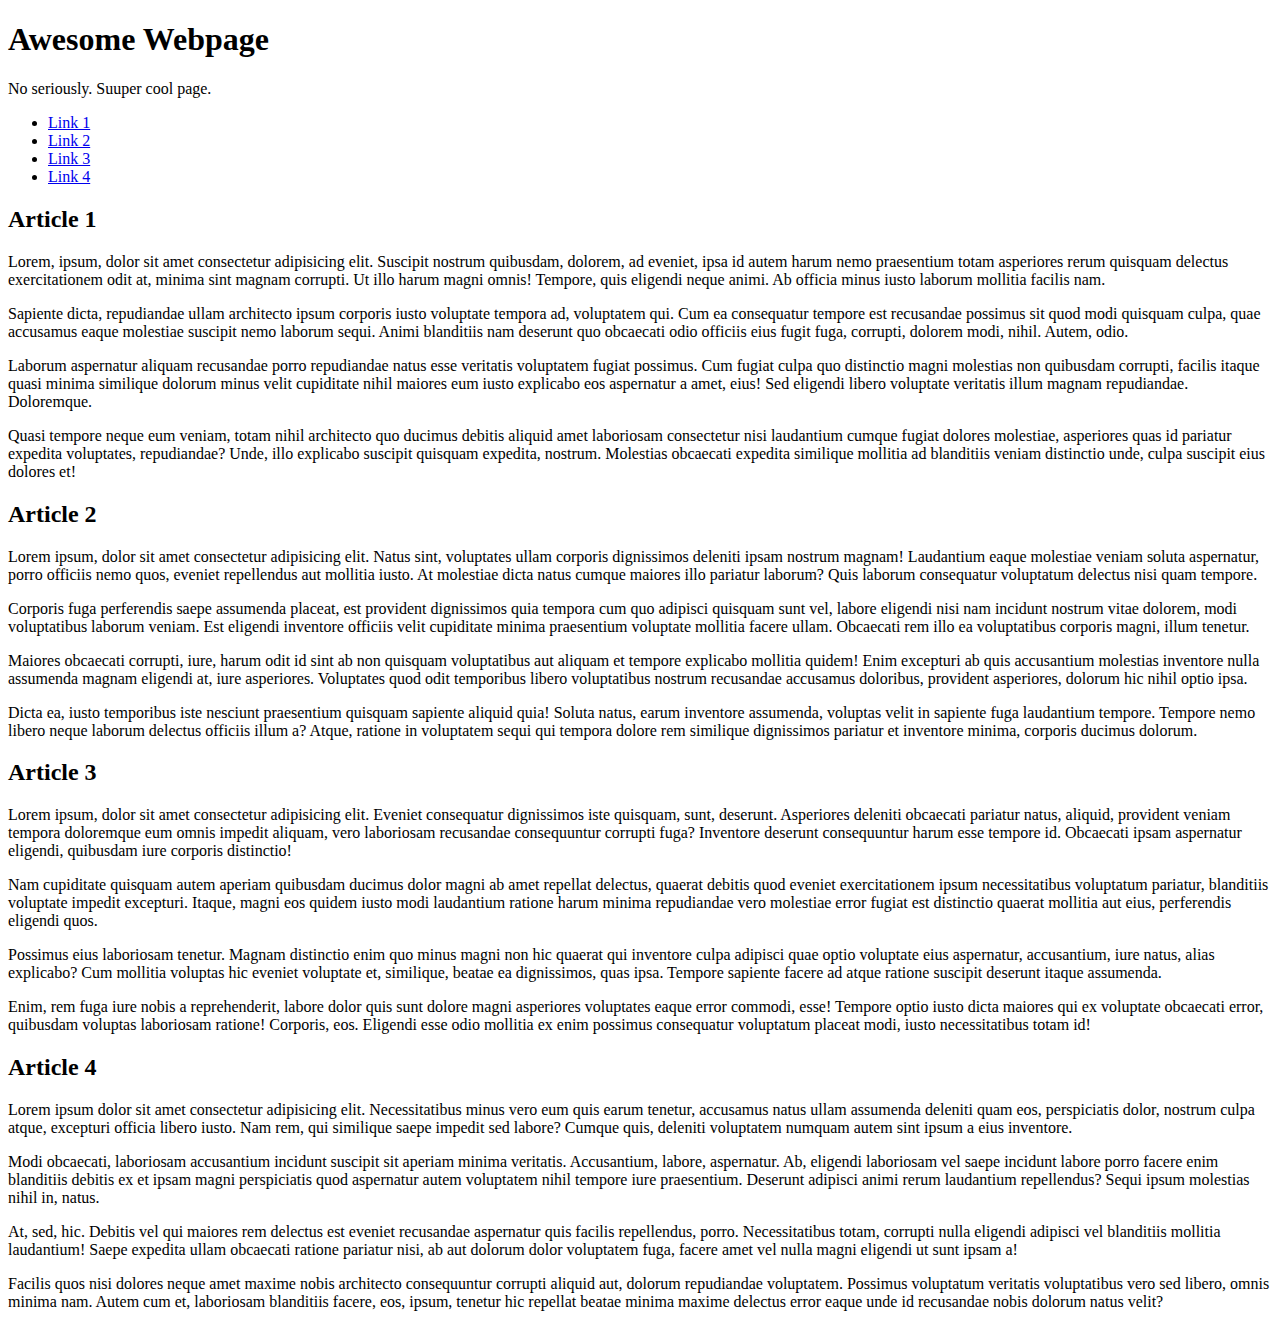
<file: cline.hamilton/index.html>
<!DOCTYPE html>
<html lang="en">
<head>
   <meta charset="UTF-8">
   <meta name="viewport" content="width=device-width, initial-scale=1.0">
   <title>Document</title>
</head>
<body>

   <!-- header>h1+p -->
   <header>
      <h1>Awesome Webpage</h1>
      <p>No seriously. Suuper cool page.</p>
   </header>

   <!-- nav.nav>ul>li*4>a[href=#article$]>{Link $} -->
   <nav class="nav">
      <ul>
         <li><a href="#article1">Link 1</a></li>
         <li><a href="#article2">Link 2</a></li>
         <li><a href="#article3">Link 3</a></li>
         <li><a href="#article4">Link 4</a></li>
      </ul>
   </nav>


   <!-- .container>article#article$.article*4>h2{Article $}+div.article-body>p*4>lorem50 -->
   <div class="container">
      <article id="article1" class="article">
         <h2>Article 1</h2>
         <div class="article-body">
            <p>Lorem, ipsum, dolor sit amet consectetur adipisicing elit. Suscipit nostrum quibusdam, dolorem, ad eveniet, ipsa id autem harum nemo praesentium totam asperiores rerum quisquam delectus exercitationem odit at, minima sint magnam corrupti. Ut illo harum magni omnis! Tempore, quis eligendi neque animi. Ab officia minus iusto laborum mollitia facilis nam.</p>
            <p>Sapiente dicta, repudiandae ullam architecto ipsum corporis iusto voluptate tempora ad, voluptatem qui. Cum ea consequatur tempore est recusandae possimus sit quod modi quisquam culpa, quae accusamus eaque molestiae suscipit nemo laborum sequi. Animi blanditiis nam deserunt quo obcaecati odio officiis eius fugit fuga, corrupti, dolorem modi, nihil. Autem, odio.</p>
            <p>Laborum aspernatur aliquam recusandae porro repudiandae natus esse veritatis voluptatem fugiat possimus. Cum fugiat culpa quo distinctio magni molestias non quibusdam corrupti, facilis itaque quasi minima similique dolorum minus velit cupiditate nihil maiores eum iusto explicabo eos aspernatur a amet, eius! Sed eligendi libero voluptate veritatis illum magnam repudiandae. Doloremque.</p>
            <p>Quasi tempore neque eum veniam, totam nihil architecto quo ducimus debitis aliquid amet laboriosam consectetur nisi laudantium cumque fugiat dolores molestiae, asperiores quas id pariatur expedita voluptates, repudiandae? Unde, illo explicabo suscipit quisquam expedita, nostrum. Molestias obcaecati expedita similique mollitia ad blanditiis veniam distinctio unde, culpa suscipit eius dolores et!</p>
         </div>
      </article>
      <article id="article2" class="article">
         <h2>Article 2</h2>
         <div class="article-body">
            <p>Lorem ipsum, dolor sit amet consectetur adipisicing elit. Natus sint, voluptates ullam corporis dignissimos deleniti ipsam nostrum magnam! Laudantium eaque molestiae veniam soluta aspernatur, porro officiis nemo quos, eveniet repellendus aut mollitia iusto. At molestiae dicta natus cumque maiores illo pariatur laborum? Quis laborum consequatur voluptatum delectus nisi quam tempore.</p>
            <p>Corporis fuga perferendis saepe assumenda placeat, est provident dignissimos quia tempora cum quo adipisci quisquam sunt vel, labore eligendi nisi nam incidunt nostrum vitae dolorem, modi voluptatibus laborum veniam. Est eligendi inventore officiis velit cupiditate minima praesentium voluptate mollitia facere ullam. Obcaecati rem illo ea voluptatibus corporis magni, illum tenetur.</p>
            <p>Maiores obcaecati corrupti, iure, harum odit id sint ab non quisquam voluptatibus aut aliquam et tempore explicabo mollitia quidem! Enim excepturi ab quis accusantium molestias inventore nulla assumenda magnam eligendi at, iure asperiores. Voluptates quod odit temporibus libero voluptatibus nostrum recusandae accusamus doloribus, provident asperiores, dolorum hic nihil optio ipsa.</p>
            <p>Dicta ea, iusto temporibus iste nesciunt praesentium quisquam sapiente aliquid quia! Soluta natus, earum inventore assumenda, voluptas velit in sapiente fuga laudantium tempore. Tempore nemo libero neque laborum delectus officiis illum a? Atque, ratione in voluptatem sequi qui tempora dolore rem similique dignissimos pariatur et inventore minima, corporis ducimus dolorum.</p>
         </div>
      </article>
      <article id="article3" class="article">
         <h2>Article 3</h2>
         <div class="article-body">
            <p>Lorem ipsum, dolor sit amet consectetur adipisicing elit. Eveniet consequatur dignissimos iste quisquam, sunt, deserunt. Asperiores deleniti obcaecati pariatur natus, aliquid, provident veniam tempora doloremque eum omnis impedit aliquam, vero laboriosam recusandae consequuntur corrupti fuga? Inventore deserunt consequuntur harum esse tempore id. Obcaecati ipsam aspernatur eligendi, quibusdam iure corporis distinctio!</p>
            <p>Nam cupiditate quisquam autem aperiam quibusdam ducimus dolor magni ab amet repellat delectus, quaerat debitis quod eveniet exercitationem ipsum necessitatibus voluptatum pariatur, blanditiis voluptate impedit excepturi. Itaque, magni eos quidem iusto modi laudantium ratione harum minima repudiandae vero molestiae error fugiat est distinctio quaerat mollitia aut eius, perferendis eligendi quos.</p>
            <p>Possimus eius laboriosam tenetur. Magnam distinctio enim quo minus magni non hic quaerat qui inventore culpa adipisci quae optio voluptate eius aspernatur, accusantium, iure natus, alias explicabo? Cum mollitia voluptas hic eveniet voluptate et, similique, beatae ea dignissimos, quas ipsa. Tempore sapiente facere ad atque ratione suscipit deserunt itaque assumenda.</p>
            <p>Enim, rem fuga iure nobis a reprehenderit, labore dolor quis sunt dolore magni asperiores voluptates eaque error commodi, esse! Tempore optio iusto dicta maiores qui ex voluptate obcaecati error, quibusdam voluptas laboriosam ratione! Corporis, eos. Eligendi esse odio mollitia ex enim possimus consequatur voluptatum placeat modi, iusto necessitatibus totam id!</p>
         </div>
      </article>
      <article id="article4" class="article">
         <h2>Article 4</h2>
         <div class="article-body">
            <p>Lorem ipsum dolor sit amet consectetur adipisicing elit. Necessitatibus minus vero eum quis earum tenetur, accusamus natus ullam assumenda deleniti quam eos, perspiciatis dolor, nostrum culpa atque, excepturi officia libero iusto. Nam rem, qui similique saepe impedit sed labore? Cumque quis, deleniti voluptatem numquam autem sint ipsum a eius inventore.</p>
            <p>Modi obcaecati, laboriosam accusantium incidunt suscipit sit aperiam minima veritatis. Accusantium, labore, aspernatur. Ab, eligendi laboriosam vel saepe incidunt labore porro facere enim blanditiis debitis ex et ipsam magni perspiciatis quod aspernatur autem voluptatem nihil tempore iure praesentium. Deserunt adipisci animi rerum laudantium repellendus? Sequi ipsum molestias nihil in, natus.</p>
            <p>At, sed, hic. Debitis vel qui maiores rem delectus est eveniet recusandae aspernatur quis facilis repellendus, porro. Necessitatibus totam, corrupti nulla eligendi adipisci vel blanditiis mollitia laudantium! Saepe expedita ullam obcaecati ratione pariatur nisi, ab aut dolorum dolor voluptatem fuga, facere amet vel nulla magni eligendi ut sunt ipsam a!</p>
            <p>Facilis quos nisi dolores neque amet maxime nobis architecto consequuntur corrupti aliquid aut, dolorum repudiandae voluptatem. Possimus voluptatum veritatis voluptatibus vero sed libero, omnis minima nam. Autem cum et, laboriosam blanditiis facere, eos, ipsum, tenetur hic repellat beatae minima maxime delectus error eaque unde id recusandae nobis dolorum natus velit?</p>
         </div>
      </article>
   </div>
</body>
</html>
</file>
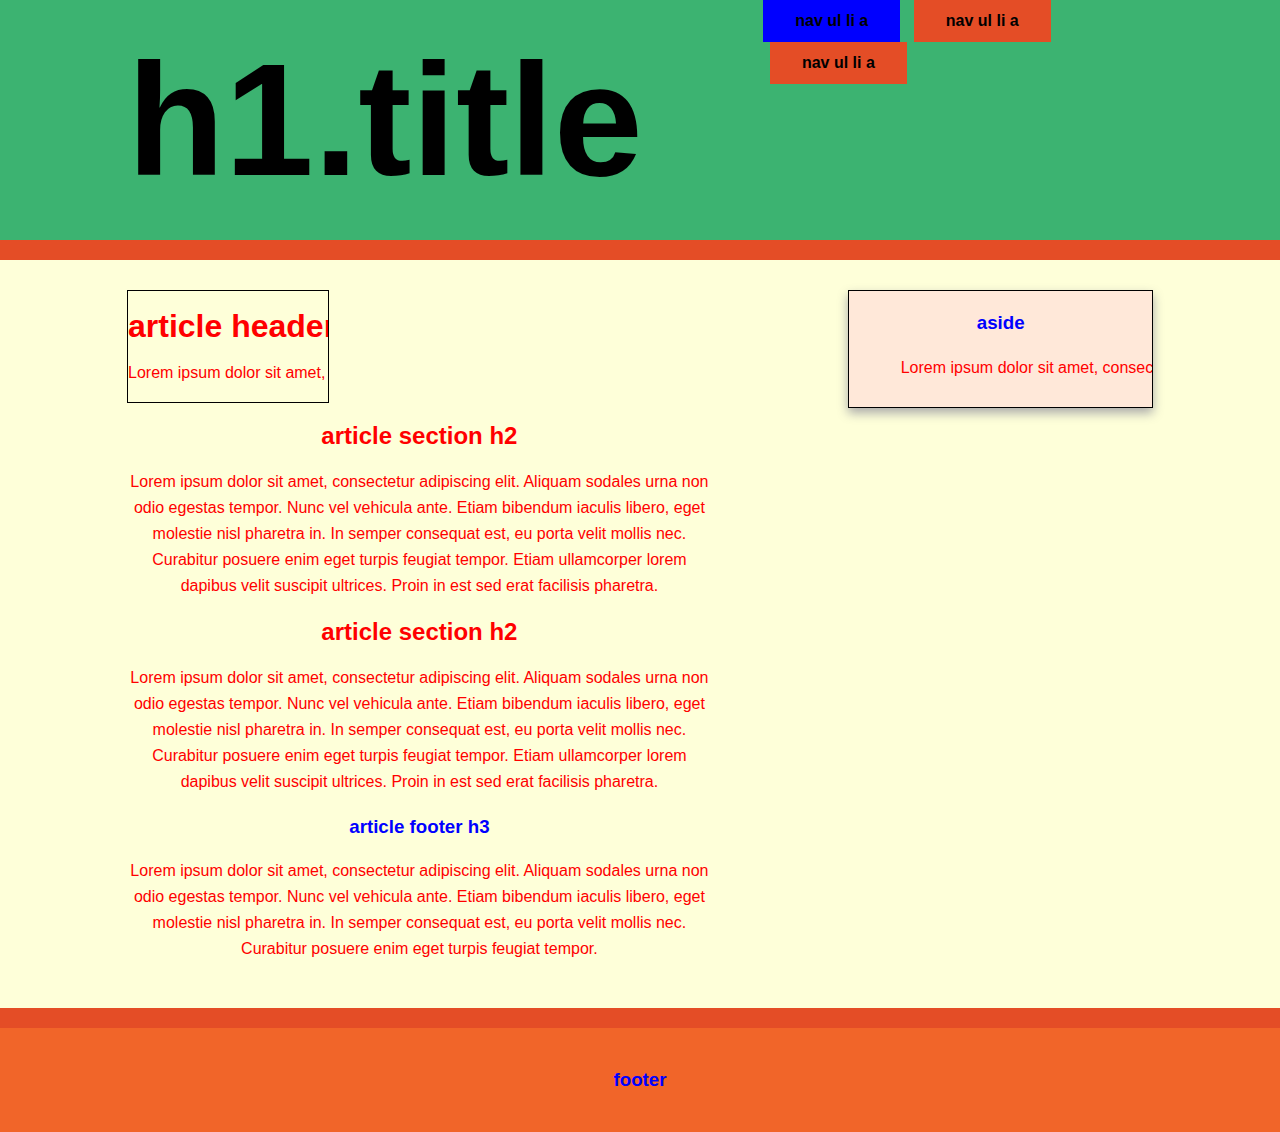
<file: zhang.li/initializr/index.html>
<!doctype html>
<!--[if lt IE 7]>      <html class="no-js lt-ie9 lt-ie8 lt-ie7" lang=""> <![endif]-->
<!--[if IE 7]>         <html class="no-js lt-ie9 lt-ie8" lang=""> <![endif]-->
<!--[if IE 8]>         <html class="no-js lt-ie9" lang=""> <![endif]-->
<!--[if gt IE 8]><!--> <html class="no-js" lang=""> <!--<![endif]-->
    <head>
        <meta charset="utf-8">
        <meta http-equiv="X-UA-Compatible" content="IE=edge,chrome=1">
        <title></title>
        <meta name="description" content="">
        <meta name="viewport" content="width=device-width, initial-scale=1">
        <link rel="apple-touch-icon" href="apple-touch-icon.png">

        <link rel="stylesheet" href="css/normalize.min.css">
        <link rel="stylesheet" href="css/main.css">
        <link rel="stylesheet" href="css/theme.css">
        
        <script src="js/vendor/modernizr-2.8.3-respond-1.4.2.min.js"></script>
    </head>
    <body>
        <!--[if lt IE 8]>
            <p class="browserupgrade">You are using an <strong>outdated</strong> browser. Please <a href="http://browsehappy.com/">upgrade your browser</a> to improve your experience.</p>
        <![endif]-->

        <div class="header-container">
            <header class="wrapper clearfix">
                <h1 class="title">h1.title</h1>
                <nav>
                    <ul>
                        <li><a href="#">nav ul li a</a></li>
                        <li><a href="#">nav ul li a</a></li>
                        <li><a href="#">nav ul li a</a></li>
                    </ul>
                </nav>
            </header>
        </div>

        <div class="main-container">
            <div class="main wrapper clearfix">

                <article>
                    <header>
                        <h1>article header h1</h1>
                        <p>Lorem ipsum dolor sit amet, consectetur adipiscing elit. Aliquam sodales urna non odio egestas tempor. Nunc vel vehicula ante. Etiam bibendum iaculis libero, eget molestie nisl pharetra in. In semper consequat est, eu porta velit mollis nec.</p>
                    </header>
                    <section>
                        <h2>article section h2</h2>
                        <p>Lorem ipsum dolor sit amet, consectetur adipiscing elit. Aliquam sodales urna non odio egestas tempor. Nunc vel vehicula ante. Etiam bibendum iaculis libero, eget molestie nisl pharetra in. In semper consequat est, eu porta velit mollis nec. Curabitur posuere enim eget turpis feugiat tempor. Etiam ullamcorper lorem dapibus velit suscipit ultrices. Proin in est sed erat facilisis pharetra.</p>
                    </section>
                    <section>
                        <h2>article section h2</h2>
                        <p>Lorem ipsum dolor sit amet, consectetur adipiscing elit. Aliquam sodales urna non odio egestas tempor. Nunc vel vehicula ante. Etiam bibendum iaculis libero, eget molestie nisl pharetra in. In semper consequat est, eu porta velit mollis nec. Curabitur posuere enim eget turpis feugiat tempor. Etiam ullamcorper lorem dapibus velit suscipit ultrices. Proin in est sed erat facilisis pharetra.</p>
                    </section>
                    <footer>
                        <h3>article footer h3</h3>
                        <p>Lorem ipsum dolor sit amet, consectetur adipiscing elit. Aliquam sodales urna non odio egestas tempor. Nunc vel vehicula ante. Etiam bibendum iaculis libero, eget molestie nisl pharetra in. In semper consequat est, eu porta velit mollis nec. Curabitur posuere enim eget turpis feugiat tempor.</p>
                    </footer>
                </article>

                <aside>
                    <h3>aside</h3>
                    <p>Lorem ipsum dolor sit amet, consectetur adipiscing elit. Aliquam sodales urna non odio egestas tempor. Nunc vel vehicula ante. Etiam bibendum iaculis libero, eget molestie nisl pharetra in. In semper consequat est, eu porta velit mollis nec. Curabitur posuere enim eget turpis feugiat tempor. Etiam ullamcorper lorem dapibus velit suscipit ultrices.</p>
                </aside>

            </div> <!-- #main -->
        </div> <!-- #main-container -->

        <div class="footer-container">
            <footer class="wrapper">
                <h3>footer</h3>
            </footer>
        </div>

        <script src="//ajax.googleapis.com/ajax/libs/jquery/1.11.2/jquery.min.js"></script>
        <script>window.jQuery || document.write('<script src="js/vendor/jquery-1.11.2.min.js"><\/script>')</script>

        <script src="js/main.js"></script>

        <!-- Google Analytics: change UA-XXXXX-X to be your site's ID. -->
        <script>
            (function(b,o,i,l,e,r){b.GoogleAnalyticsObject=l;b[l]||(b[l]=
            function(){(b[l].q=b[l].q||[]).push(arguments)});b[l].l=+new Date;
            e=o.createElement(i);r=o.getElementsByTagName(i)[0];
            e.src='//www.google-analytics.com/analytics.js';
            r.parentNode.insertBefore(e,r)}(window,document,'script','ga'));
            ga('create','UA-XXXXX-X','auto');ga('send','pageview');
        </script>
    </body>
</html>
</file>
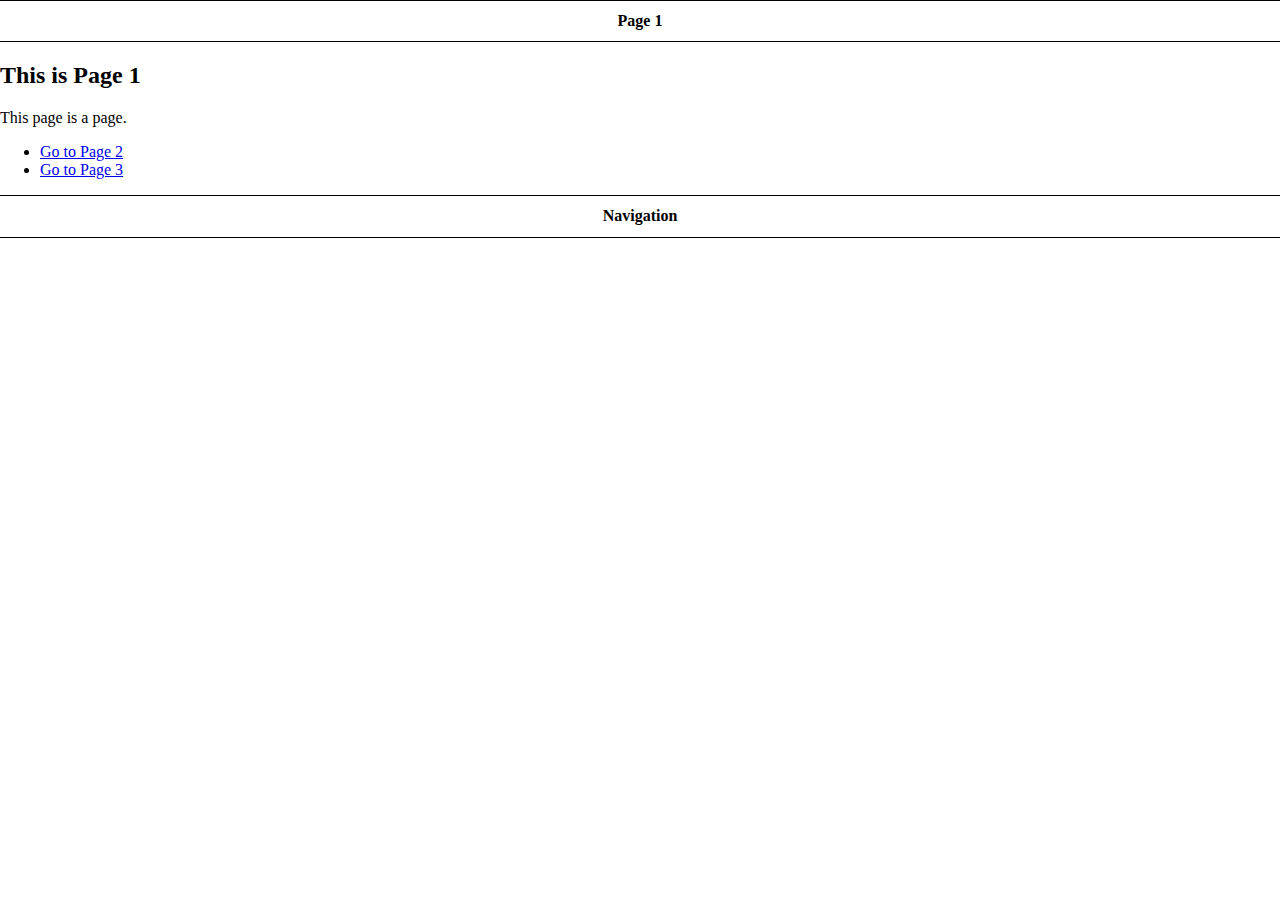
<file: animal_tracker/demo/jqmobile.html>
<!DOCTYPE html>
<html lang="en">
<head>
   <meta charset="UTF-8">
   <meta name="viewport" content="width=device-width, initial-scale=1.0">
   <title>jQuery Mobile</title>

   <link rel="stylesheet" href="../lib/css/jquery.mobile.structure-1.4.5.min.css">

   <script src="../lib/js/jquery-2.2.4.min.js"></script>
   <script src="../lib/js/jquery.mobile-1.4.5.min.js"></script>
</head>
<body>
   
   <section data-role="page" id="page1">
      <header data-role="header">
         <h1>Page 1</h1>
      </header>
      <div data-role="main">
         <h2>This is Page 1</h2>
         <p>This page is a page.</p>
         <ul>
            <li><a href="#page2">Go to Page 2</a></li>
            <li><a href="#page3">Go to Page 3</a></li>
         </ul>
      </div>
      <footer data-role="footer">
         <h1>Navigation</h1>
      </footer>
   </section>
   
   <section data-role="page" id="page2">
      <div data-role="main">
         <h2>This is Page 2</h2>
         <p>This page is also page.</p> 
         <ul>
            <li><a href="#page1">Go to Page 1</a></li>
            <li><a href="#page3">Go to Page 3</a></li>
         </ul>
      </div>
      <footer data-role="footer">
         <h1>Navigation</h1>
      </footer>
   </section>
   
   <section data-role="page" id="page3">
      <header data-role="header">
         <h1>Page 3</h1>
         <a href="#" data-rel="back">Back</a>
      </header>
      <div data-role="main">
         <h2>This is Page 3</h2>
         <p>This page is the last page.</p>
      </div>
   </section>

</body>
</html>
</file>
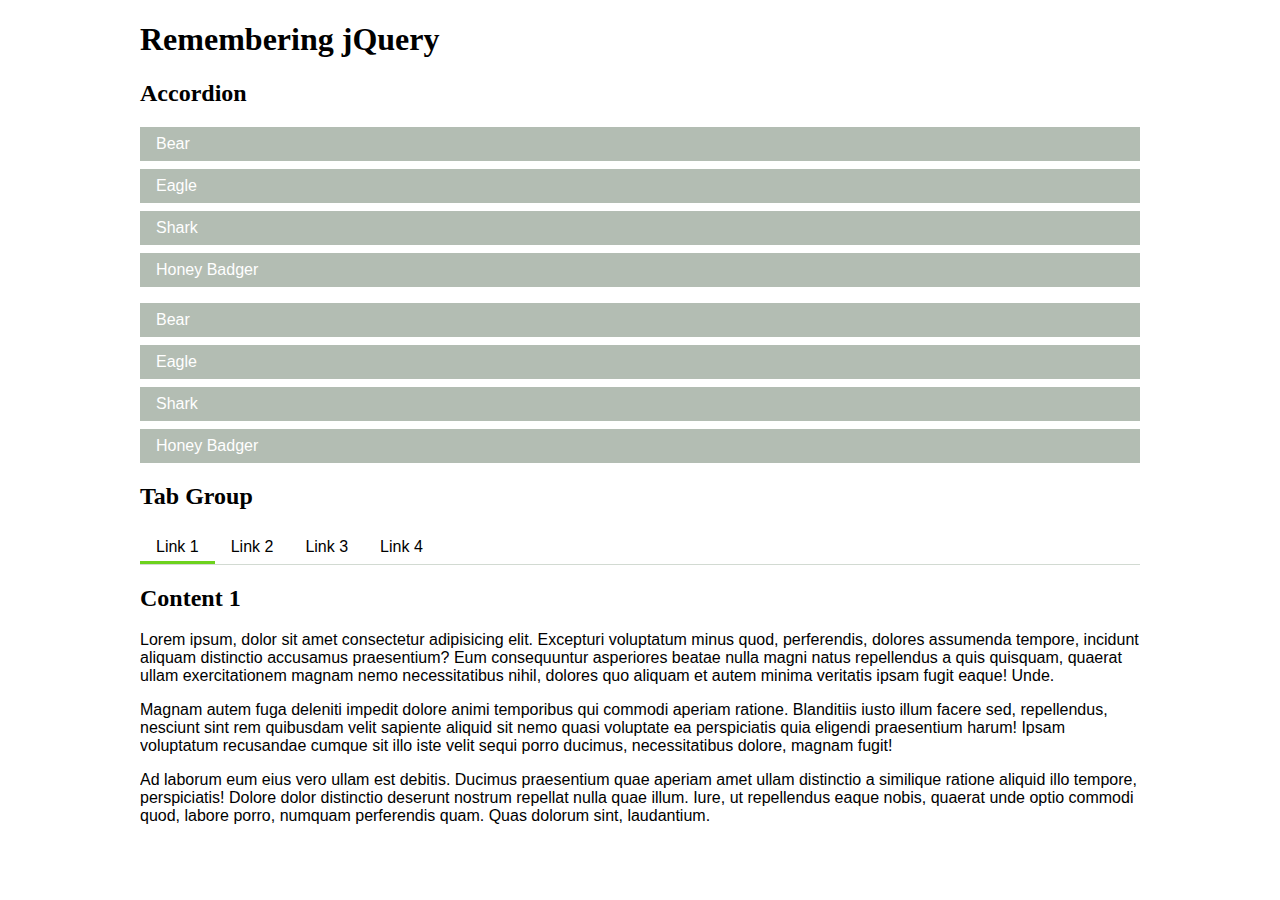
<file: animal_tracker/demo/jquery.html>
<!DOCTYPE html>
<html lang="en">
<head>
   <meta charset="UTF-8">
   <meta name="viewport" content="width=device-width, initial-scale=1.0">
   <title>Jquery Demos</title>

   <link rel="stylesheet" href="../css/style.css">


   <script src="https://code.jquery.com/jquery-3.2.1.min.js"></script>
   <script>

   $(()=>{
   		//Accordion
      $(".accordion dt").on("click",function(e){
         // lexical this
         // $(this).next().show()
         // $(this).next().toggle()
         // $(this).next().slideToggle()
         $(this).next().slideDown()
            .siblings("dd").slideUp();
      })
      	//Tab Group
   	 $(".tabgroup .tab").on("click",function(e){
         let index = $(this).index();

         $(this).addClass("active")
            .siblings().removeClass("active")

         $(this).closest(".tabgroup")
            .find(".content").eq(index).addClass("active")
            .siblings().removeClass("active")
      })


   })

   </script>
</head>
<body>
   <header class="container">
      <h1>Remembering jQuery</h1>
   </header>

   <div class="container">
      <h2>Accordion</h2>

      <dl class="accordion">
         <!-- (dt+dd)*4 -->
         <dt>Bear</dt>
         <dd>Lives in the woods</dd>
         <dt>Eagle</dt>
         <dd>Lives in the sky</dd>
         <dt>Shark</dt>
         <dd>Lives in the ocean</dd>
         <dt>Honey Badger</dt>
         <dd>Don't give a crap</dd>
      </dl>

      <dl class="accordion">
         <!-- (dt+dd)*4 -->
         <dt>Bear</dt>
         <dd>Lives in the woods</dd>
         <dt>Eagle</dt>
         <dd>Lives in the sky</dd>
         <dt>Shark</dt>
         <dd>Lives in the ocean</dd>
         <dt>Honey Badger</dt>
         <dd>Don't give a crap</dd>
      </dl>
   </div>

   <div class="container">
      <h2>Tab Group</h2>

      <div class="tabgroup">
         <div class="tabs">
            <!-- .tab*4>{Link $} -->
            <div class="tab active">Link 1</div>
            <div class="tab">Link 2</div>
            <div class="tab">Link 3</div>
            <div class="tab">Link 4</div>
         </div>
         <div class="contents">
            <!-- .content*4>h2{Content $}+div>p*4>lorem50 -->
            <div class="content active">
               <h2>Content 1</h2>
               <div>
                  <p>Lorem ipsum, dolor sit amet consectetur adipisicing elit. Excepturi voluptatum minus quod, perferendis, dolores assumenda tempore, incidunt aliquam distinctio accusamus praesentium? Eum consequuntur asperiores beatae nulla magni natus repellendus a quis quisquam, quaerat ullam exercitationem magnam nemo necessitatibus nihil, dolores quo aliquam et autem minima veritatis ipsam fugit eaque! Unde.</p>
                  <p>Magnam autem fuga deleniti impedit dolore animi temporibus qui commodi aperiam ratione. Blanditiis iusto illum facere sed, repellendus, nesciunt sint rem quibusdam velit sapiente aliquid sit nemo quasi voluptate ea perspiciatis quia eligendi praesentium harum! Ipsam voluptatum recusandae cumque sit illo iste velit sequi porro ducimus, necessitatibus dolore, magnam fugit!</p>
                  <p>Ad laborum eum eius vero ullam est debitis. Ducimus praesentium quae aperiam amet ullam distinctio a similique ratione aliquid illo tempore, perspiciatis! Dolore dolor distinctio deserunt nostrum repellat nulla quae illum. Iure, ut repellendus eaque nobis, quaerat unde optio commodi quod, labore porro, numquam perferendis quam. Quas dolorum sint, laudantium.</p>
                  <p>Vero provident error amet hic aspernatur sed delectus. Repudiandae quas, tempora atque quo dolore eos eius necessitatibus officiis quae numquam facilis minus iste? Perspiciatis ut expedita, quas veritatis laborum. Pariatur officiis nihil totam iusto doloribus ex quas expedita quidem exercitationem hic velit fugiat culpa et, architecto laudantium unde asperiores dolor.</p>
               </div>
            </div>
            <div class="content">
               <h2>Content 2</h2>
               <div>
                  <p>Lorem ipsum dolor sit amet consectetur adipisicing elit. Eos voluptatibus tempore enim ducimus, harum suscipit facere aut asperiores, veniam, illum possimus pariatur veritatis est tempora necessitatibus aliquam distinctio ab. Quis consequatur porro hic quasi qui. Iure sit officia delectus amet minima, obcaecati neque pariatur rerum aliquid veritatis iusto modi illo.</p>
                  <p>Praesentium, recusandae eum qui exercitationem id ab facere consequatur perferendis atque, fugit odit accusamus asperiores a harum quidem quaerat accusantium. Mollitia iure recusandae animi possimus nemo maxime vel molestiae dolorem aspernatur ea error est dicta, aut fugiat odio veniam expedita, et quibusdam dolore, quaerat ab placeat cupiditate pariatur odit ipsam.</p>
                  <p>Natus soluta, repellat. Rem molestiae iure a ullam ex mollitia provident, dolorum quo, eos, omnis delectus, labore sunt! Ullam vitae, optio hic? Perferendis voluptatibus dignissimos atque animi consequuntur quam dolorum, deleniti obcaecati culpa repellendus sapiente quidem sit quis quaerat nostrum sed doloribus assumenda, rerum neque beatae corrupti nemo quae dicta.</p>
                  <p>Eligendi pariatur dolor ullam, numquam consequatur autem facere eius, quaerat qui. Nihil, illo necessitatibus nostrum inventore, numquam doloribus quam pariatur modi non similique nisi impedit quidem molestias ipsam dolores et repellendus facilis dignissimos, blanditiis deleniti cupiditate excepturi sunt velit? Maxime, temporibus quam aliquid quisquam voluptatibus harum, adipisci hic ipsam accusantium?</p>
               </div>
            </div>
            <div class="content">
               <h2>Content 3</h2>
               <div>
                  <p>Lorem ipsum dolor, sit amet, consectetur adipisicing elit. Quis repellat, consequuntur voluptas, tempora dicta maiores facilis ea voluptates saepe. Ullam, veniam facilis nam fuga! Inventore ducimus qui, deleniti! Ipsa aliquid nesciunt ipsam inventore nobis architecto ratione illum, omnis sit rerum commodi enim quos, culpa dolore dolores mollitia, quidem consectetur quis!</p>
                  <p>Quae sequi, ea nobis. Temporibus impedit ducimus optio deleniti tenetur itaque, aliquid nulla sed eum veritatis fugit, ipsa, sit deserunt totam animi a dicta doloremque hic. Inventore officiis ipsa ea similique asperiores unde vitae suscipit! Nihil necessitatibus, impedit! Vel ipsa quibusdam error officiis non a illo omnis perferendis consequuntur provident.</p>
                  <p>Magnam quisquam alias tempora maxime quo, rem, assumenda dolorum ipsum excepturi architecto eveniet, beatae ipsam aliquid dolor ducimus repudiandae recusandae, officiis odit molestiae sint explicabo omnis? Alias quaerat, corporis vero eos aperiam rem architecto. Quae dolores iure quam eius omnis quod quis eum debitis, deserunt molestiae quia enim, inventore nisi.</p>
                  <p>Cupiditate quibusdam, cumque explicabo fuga doloribus nam molestiae perferendis tempora? Reprehenderit repudiandae excepturi repellat non libero magnam, iste suscipit sapiente, quisquam omnis saepe iusto? Amet adipisci alias sapiente deleniti nesciunt veniam quaerat fugiat tenetur labore fugit delectus exercitationem ea ipsa blanditiis optio ratione iusto quae provident, vitae rem. Ex, illum!</p>
               </div>
            </div>
            <div class="content">
               <h2>Content 4</h2>
               <div>
                  <p>Lorem ipsum dolor sit amet consectetur adipisicing elit. Corrupti assumenda maxime quod quis delectus dolore tempora vel eaque animi nesciunt omnis deserunt consequatur repellat numquam, nemo. Veritatis iste corporis non rerum ut voluptatibus sunt numquam, est dolores, blanditiis accusamus esse placeat magnam delectus id quis atque similique repudiandae suscipit libero.</p>
                  <p>Pariatur qui dignissimos velit, earum non recusandae omnis, optio impedit suscipit, quos tempora placeat minus illo reprehenderit fugiat necessitatibus adipisci. Modi soluta qui repellendus esse nihil facilis labore eius sed quidem dicta natus accusantium, impedit, corporis neque reprehenderit magni aliquid, facere incidunt, cupiditate! Exercitationem repellendus asperiores, adipisci. Qui, corporis. Atque?</p>
                  <p>Exercitationem reprehenderit, ipsam autem vel, impedit illum facere temporibus. Tempora magnam illo, necessitatibus magni ducimus similique at iure perspiciatis laborum nihil voluptatem quasi iusto id labore voluptatibus eligendi, non sapiente. Delectus officiis corrupti quisquam. Culpa quis id numquam similique repellendus nobis dolores consectetur ducimus sunt doloribus, est sit impedit, odio.</p>
                  <p>Dicta, reprehenderit, obcaecati natus minus quaerat facere molestias ad consectetur itaque harum nihil. Veritatis dolor ab cupiditate totam quos tempore sunt, quasi natus velit perferendis est porro necessitatibus animi nobis obcaecati sed! Animi, officiis, iusto exercitationem nesciunt rem illo dolorum officia debitis vero eveniet assumenda, nihil ea modi excepturi repudiandae.</p>
               </div>
            </div>
         </div>
      </div>
   </div>
</body>
</html>
</file>
<file: zhang.li/initializr/css/main.css>
/*! HTML5 Boilerplate v5.0 | MIT License | http://h5bp.com/ */

html {
    color: #222;
    font-size: 1em;
    line-height: 1.4;
}

::-moz-selection {
    background: #b3d4fc;
    text-shadow: none;
}

::selection {
    background: #b3d4fc;
    text-shadow: none;
}

hr {
    display: block;
    height: 1px;
    border: 0;
    border-top: 1px solid #ccc;
    margin: 1em 0;
    padding: 0;
}

audio,
canvas,
iframe,
img,
svg,
video {
    vertical-align: middle;
}

fieldset {
    border: 0;
    margin: 0;
    padding: 0;
}

textarea {
    resize: vertical;
}

.browserupgrade {
    margin: 0.2em 0;
    background: #ccc;
    color: #000;
    padding: 0.2em 0;
}


/* ===== Initializr Styles ==================================================
   Author: Jonathan Verrecchia - verekia.com/initializr/responsive-template
   ========================================================================== */

body {
    font: 16px/26px Helvetica, Helvetica Neue, Arial;
}

.wrapper {
    width: 90%;
    margin: 0 5%;
}

/* ===================
    ALL: Orange Theme
   =================== */

.header-container {
    border-bottom: 20px solid #e44d26;
}

.footer-container,
.main aside {
    border-top: 20px solid #e44d26;
}

.header-container,
.footer-container,
.main aside {
    background: #f16529;
}

.title {
    color: white;
}

/* ==============
    MOBILE: Menu
   ============== */

nav ul {
    margin: 0;
    padding: 0;
    list-style-type: none;
}

nav a {
    display: block;
    margin-bottom: 10px;
    padding: 15px 0;

    text-align: center;
    text-decoration: none;
    font-weight: bold;

    color: white;
    background: #e44d26;
}

nav a:hover,
nav a:visited {
    color: white;
}

nav a:hover {
    text-decoration: underline;
}

/* ==============
    MOBILE: Main
   ============== */

.main {
    padding: 30px 0;
}

.main article h1 {
    font-size: 2em;
}

.main aside {
    color: white;
    padding: 0px 5% 10px;
}

.footer-container footer {
    color: white;
    padding: 20px 0;
}

/* ===============
    ALL: IE Fixes
   =============== */

.ie7 .title {
    padding-top: 20px;
}

/* ==========================================================================
   Author's custom styles
   ========================================================================== */















/* ==========================================================================
   Media Queries
   ========================================================================== */

@media only screen and (min-width: 480px) {

/* ====================
    INTERMEDIATE: Menu
   ==================== */

    nav a {
        float: left;
        width: 27%;
        margin: 0 1.7%;
        padding: 25px 2%;
        margin-bottom: 0;
    }

    nav li:first-child a {
        margin-left: 0;
    }

    nav li:last-child a {
        margin-right: 0;
    }

/* ========================
    INTERMEDIATE: IE Fixes
   ======================== */

    nav ul li {
        display: inline;
    }

    .oldie nav a {
        margin: 0 0.7%;
    }
}

@media only screen and (min-width: 768px) {

/* ====================
    WIDE: CSS3 Effects
   ==================== */

    .header-container,
    .main aside {
        -webkit-box-shadow: 0 5px 10px #aaa;
           -moz-box-shadow: 0 5px 10px #aaa;
                box-shadow: 0 5px 10px #aaa;
    }

/* ============
    WIDE: Menu
   ============ */

    .title {
        float: left;
    }

    nav {
        float: right;
        width: 38%;
    }

/* ============
    WIDE: Main
   ============ */

    .main article {
        float: left;
        width: 57%;
    }

    .main aside {
        float: right;
        width: 28%;
    }
}

@media only screen and (min-width: 1140px) {

/* ===============
    Maximal Width
   =============== */

    .wrapper {
        width: 1026px; /* 1140px - 10% for margins */
        margin: 0 auto;
    }
}

/* ==========================================================================
   Helper classes
   ========================================================================== */

.hidden {
    display: none !important;
    visibility: hidden;
}

.visuallyhidden {
    border: 0;
    clip: rect(0 0 0 0);
    height: 1px;
    margin: -1px;
    overflow: hidden;
    padding: 0;
    position: absolute;
    width: 1px;
}

.visuallyhidden.focusable:active,
.visuallyhidden.focusable:focus {
    clip: auto;
    height: auto;
    margin: 0;
    overflow: visible;
    position: static;
    width: auto;
}

.invisible {
    visibility: hidden;
}

.clearfix:before,
.clearfix:after {
    content: " ";
    display: table;
}

.clearfix:after {
    clear: both;
}

.clearfix {
    *zoom: 1;
}

/* ==========================================================================
   Print styles
   ========================================================================== */

@media print {
    *,
    *:before,
    *:after {
        background: transparent !important;
        color: #000 !important;
        box-shadow: none !important;
        text-shadow: none !important;
    }

    a,
    a:visited {
        text-decoration: underline;
    }

    a[href]:after {
        content: " (" attr(href) ")";
    }

    abbr[title]:after {
        content: " (" attr(title) ")";
    }

    a[href^="#"]:after,
    a[href^="javascript:"]:after {
        content: "";
    }

    pre,
    blockquote {
        border: 1px solid #999;
        page-break-inside: avoid;
    }

    thead {
        display: table-header-group;
    }

    tr,
    img {
        page-break-inside: avoid;
    }

    img {
        max-width: 100% !important;
    }

    p,
    h2,
    h3 {
        orphans: 3;
        widows: 3;
    }

    h2,
    h3 {
        page-break-after: avoid;
    }
}
</file>
<file: zhang.li/initializr/css/theme.css>
nav li:first-child a{
    background-color: blue;
}
.header-container h1{
font-size: 10em;
	color: black;
}
h1 {

  text-align: center;
  color: red;
}

h2 {
  text-align: center;
  color: red;
}
h3 {
  text-align: center;
  color: blue;
}
p {
  text-align: center;
  color: red;
}
.header-container {
	background-color: MediumSeaGreen; 
}
.main-container{
background-color: #feffd9;
}
aside{

	background-color: blue;
}
.footer-container{
text-shadow: black;
text-align: center;

}
.main-container aside {
	background-color:#ffe8d9;
	white-space: nowrap; 
  width: 200px; 
  overflow: hidden; 
  border: 1px solid #000000;
}

div.main-container header {

	white-space: nowrap; 
  width: 200px; 
  overflow: hidden; 
  border: 1px solid #000000;
}

div.main-container header:hover {
  overflow: visible;
}


li a {
  display: block;
  color: #000;
  padding: 8px 16px;
  text-decoration: none;
}

li a.active {
  background-color: #4CAF50;
  color: white;
}

li a:hover:not(.active) {
  background-color: #555;
  color: white;
}
</file>
<file: animal_tracker/css/style.css>
/* CSS RESET */


*, *::after, *::before {
   box-sizing:border-box;
}

:root {
   --font-sans: Helvetica, Arial, sans-serif;
   --font-serif: Cambria, Georgia, serif;



   --color-neutral-lighter: #edf0ed;
   --color-neutral-light: #d2dad2;
   --color-neutral-mediumer: #b3bdb3;
   --color-neutral-medium: #788578;
   --color-neutral-dark: #304830;

   --color-main-light: #e4fcd1;
   --color-main-medium: #6dd21d;
   --color-main-dark: #234905;

   --color-black:#000;
   --color-white:#fff;



   --header-height:3rem;
}


body {
   margin:0;
   font-size:100%;
   font-family:var(--font-sans);
}

h1,
h2,
h3,
h4,
h5,
h6 {
   font-family:var(--font-serif);
}


a {
   color:inherit;
   text-decoration: none;
   font-weight:bold;
}
a:hover {
   text-decoration:underline;
}






/* Layout Classes */

.container {
   max-width:1000px;
   margin-left: auto;
   margin-right: auto;
}


.hidden { display:none; }


.display-flex { display:flex; }
.display-block { display:block; }
.display-inline-flex { display:inline-flex; }
.display-inline-block { display:inline-block; }

.flex-stretch { flex: 1 1 auto; }
.flex-none { flex:none; }

.flex-align-center { align-items:center; }
.flex-justify-center { justify-content:center; }





/* Component Classes */

.navbar {
   background-color:var(--color-neutral-dark);
   color:var(--color-neutral-lighter);
   line-height:var(--header-height);
}

.navbar h1 {
   font-size:1em;
   font-family:var(--font-sans);
   margin:0;
}
.navbar label,
.navbar a {
   display:block;
   padding:0 0.5em;
}
.navbar a:hover {
   text-decoration: none;
   background-color:var(--color-neutral-light);
   color:var(--color-neutral-dark);
}





.nav ul {
   list-style-type:none;
   padding-left:0;
   margin-top: 0;
   margin-bottom: 0;
}







/* ACCORDION */
.accordion dt {
    background-color: var(--color-neutral-mediumer);
    padding: 0.5em 1em;
    color: var(--color-white);
    cursor:pointer;
}
.accordion dt~dt {
   margin-top:0.5em;
}
.accordion dd {
    margin: 0;
    padding: calc(1em - 2px);
    border: 2px solid var(--color-neutral-mediumer);
    border-top-width: 0;
    display:none;
}






/* TAB GROUP */
.tabgroup {}
.tabgroup .tabs {
    display: flex;
    border-bottom: 1px solid var(--color-neutral-light);
}
.tabgroup .tab {
    padding: 0.5em 1em;
    position:relative;
}
.tabgroup .tab:hover {
    background-color:var(--color-neutral-lighter);
    cursor:pointer;
}
.tabgroup .tab::after {
   content:'';
   position:absolute;
   bottom:0;
   left:0;
   width:100%;
   height:0;
   transition:all 0.3s;
   background-color:var(--color-main-medium);
}
.tabgroup .tab.active::after {
   height:3px;
}
.tabgroup .contents {
   height:30vh;
   overflow:hidden;
   position:relative;
}
.tabgroup .content {
   position:absolute;
   top:0;
   left:0;
   width:100%;
   height:100%;
   overflow:auto;
   pointer-events:none;
   opacity:0;
   transition:all 0.3s;
}
.tabgroup .content.active {
   opacity:1;
   pointer-events:initial;
}








@media (max-width:1000px) {
   .container {
      padding-right: 1em;
      padding-left: 1em;
   }
}


.menu-button { display:none; }

@media (max-width:500px) {
   .navbar>.display-flex {
      flex-wrap:wrap;
   }
   .navbar .nav {
      width:100%;
   }
   .navbar .nav ul {
      display:none;
   }

   .menu-button { display:block; }

   #menu:checked + .navbar .nav ul {
      display:block;
      padding-bottom: 0.5em;
   }
   #menu:checked + .navbar .nav li {
      line-height: calc(var(--header-height) * 0.66);
   }
}
</file>
